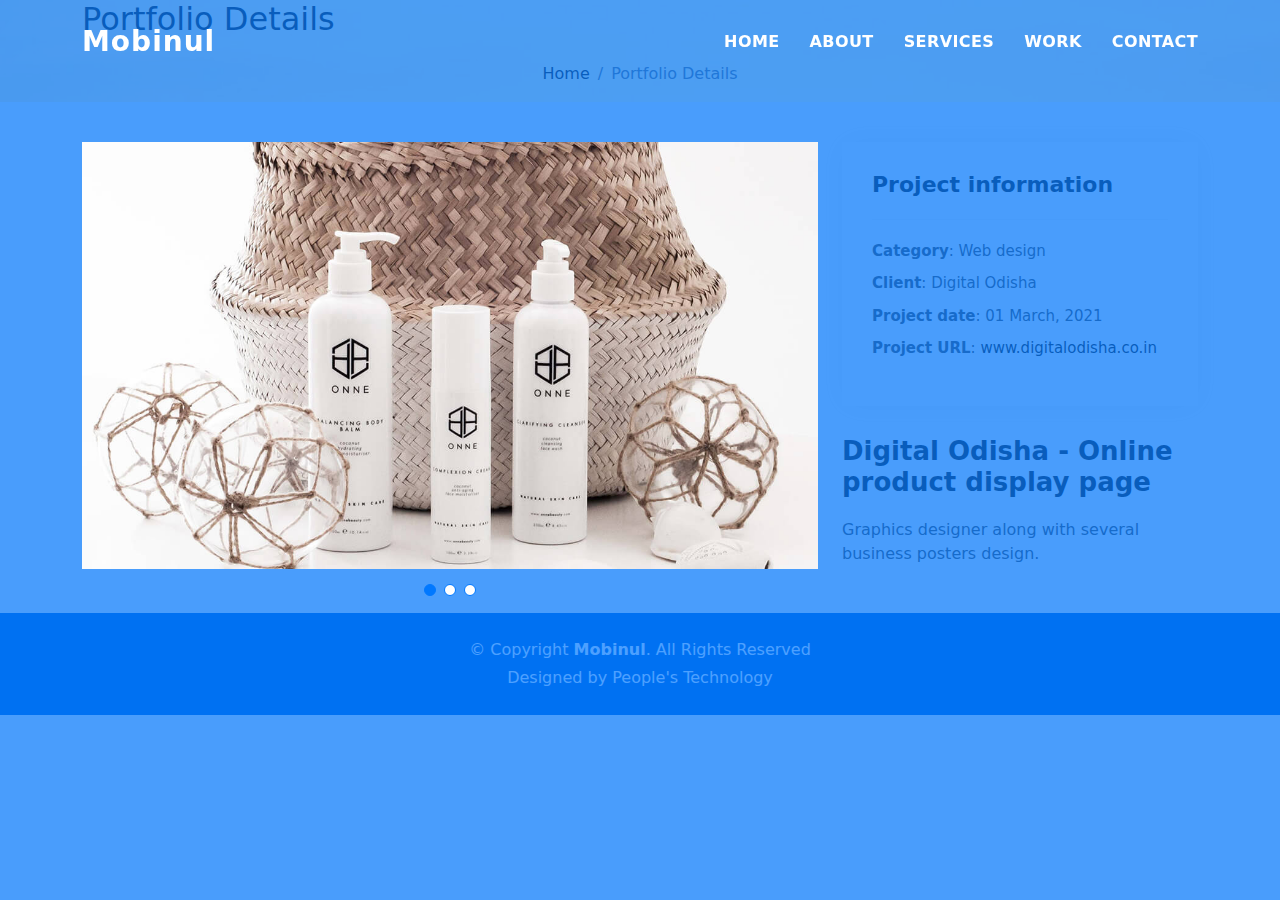
<file: portfolio-details.html>
<!DOCTYPE html>
<html lang="en">

<head>
  <meta charset="utf-8">
  <meta content="width=device-width, initial-scale=1.0" name="viewport">

  <title>Mobinul - Portfolio Details</title>
  <meta content="" name="description">
  <meta content="" name="keywords">

  <!-- Favicons -->
  <link href="assets/img/favicon.png" rel="icon">
  <link href="assets/img/apple-touch-icon.png" rel="apple-touch-icon">

  <!-- Vendor CSS Files -->
  <link href="assets/vendor/bootstrap/css/bootstrap.min.css" rel="stylesheet">
  <link href="assets/vendor/bootstrap-icons/bootstrap-icons.css" rel="stylesheet">
  <link href="assets/vendor/glightbox/css/glightbox.min.css" rel="stylesheet">
  <link href="assets/vendor/swiper/swiper-bundle.min.css" rel="stylesheet">

  <!-- Template Main CSS File -->
  <link href="assets/css/style.css" rel="stylesheet">

  <!-- =======================================================
  * Template Name: DevFolio - v4.3.0
  * Template URL: https://bootstrapmade.com/devfolio-bootstrap-portfolio-html-template/
  * Author: BootstrapMade.com
  * License: https://bootstrapmade.com/license/
  ======================================================== -->
</head>

<body>

  <!-- ======= Header ======= -->
  <header id="header" class="fixed-top">
    <div class="container d-flex align-items-center justify-content-between">

      <h1 class="logo"><a href="index.html">Mobinul</a></h1>
      <!-- Uncomment below if you prefer to use an image logo -->
      <!-- <a href="index.html" class="logo"><img src="assets/img/logo.png" alt="" class="img-fluid"></a>-->

      <nav id="navbar" class="navbar">
        <ul>
          <li><a class="nav-link scrollto " href="#hero">Home</a></li>
          <li><a class="nav-link scrollto" href="#about">About</a></li>
          <li><a class="nav-link scrollto" href="#services">Services</a></li>
          <li><a class="nav-link scrollto " href="#work">Work</a></li>
         
          
          <li><a class="nav-link scrollto" href="#contact">Contact</a></li>
        </ul>
        <i class="bi bi-list mobile-nav-toggle"></i>
      </nav><!-- .navbar -->

    </div>
  </header><!-- End Header -->

  <div class="intro intro-single route bg-image" style="background-image: url(assets/img/overlay-bg.jpg)">
    <div class="overlay-mf"></div>
    <div class="intro-content display-table">
      <div class="table-cell">
        <div class="container">
          <h2 class="intro-title mb-4">Portfolio Details</h2>
          <ol class="breadcrumb d-flex justify-content-center">
            <li class="breadcrumb-item">
              <a href="#">Home</a>
            </li>
            <li class="breadcrumb-item active">Portfolio Details</li>
          </ol>
        </div>
      </div>
    </div>
  </div>

  <main id="main">

    <!-- ======= Portfolio Details Section ======= -->
    <section id="portfolio-details" class="portfolio-details">
      <div class="container">

        <div class="row gy-4">

          <div class="col-lg-8">
            <div class="portfolio-details-slider swiper-container">
              <div class="swiper-wrapper align-items-center">

                <div class="swiper-slide">
                  <img src="assets/img/portfolio-details-1.jpg" alt="">
                </div>

                <div class="swiper-slide">
                  <img src="assets/img/portfolio-details-2.jpg" alt="">
                </div>

                <div class="swiper-slide">
                  <img src="assets/img/portfolio-details-3.jpg" alt="">
                </div>

              </div>
              <div class="swiper-pagination"></div>
            </div>
          </div>

          <div class="col-lg-4">
            <div class="portfolio-info">
              <h3>Project information</h3>
              <ul>
                <li><strong>Category</strong>: Web design</li>
                <li><strong>Client</strong>: Digital Odisha</li>
                <li><strong>Project date</strong>: 01 March, 2021</li>
                <li><strong>Project URL</strong>: <a href="#">www.digitalodisha.co.in</a></li>
              </ul>
            </div>
            <div class="portfolio-description">
              <h2>Digital Odisha - Online product display page</h2>
              <p>
                Graphics designer along with several business posters design.
              </p>
            </div>
          </div>

        </div>

      </div>
    </section><!-- End Portfolio Details Section -->

  </main><!-- End #main -->

  <!-- ======= Footer ======= -->
  <footer>
    <div class="container">
      <div class="row">
        <div class="col-sm-12">
          <div class="copyright-box">
            <p class="copyright">&copy; Copyright <strong>Mobinul</strong>. All Rights Reserved</p>
            <div class="credits">
              <!--
              All the links in the footer should remain intact.
              You can delete the links only if you purchased the pro version.
              Licensing information: https://bootstrapmade.com/license/
              Purchase the pro version with working PHP/AJAX contact form: https://bootstrapmade.com/buy/?theme=DevFolio
            -->
              Designed by <a href="https://www.peptech.tech/">People's Technology</a>
            </div>
          </div>
        </div>
      </div>
    </div>
  </footer><!-- End  Footer -->

  <div id="preloader"></div>
  <a href="#" class="back-to-top d-flex align-items-center justify-content-center"><i class="bi bi-arrow-up-short"></i></a>

  <!-- Vendor JS Files -->
  <script src="assets/vendor/bootstrap/js/bootstrap.bundle.min.js"></script>
  <script src="assets/vendor/glightbox/js/glightbox.min.js"></script>
  <script src="assets/vendor/php-email-form/validate.js"></script>
  <script src="assets/vendor/purecounter/purecounter.js"></script>
  <script src="assets/vendor/swiper/swiper-bundle.min.js"></script>
  <script src="assets/vendor/typed.js/typed.min.js"></script>

  <!-- Template Main JS File -->
  <script src="assets/js/main.js"></script>

</body>

</html>
</file>
<file: assets/css/style.css>
/**
* Template Name: DevFolio - v4.3.0
* Template URL: https://bootstrapmade.com/devfolio-bootstrap-portfolio-html-template/
* Author: BootstrapMade.com
* License: https://bootstrapmade.com/license/
*/

/*--------------------------------------------------------------
# General
--------------------------------------------------------------*/
body {
  background-color: #f5f5f5;
  color: #4e4e4e;
}

h1,
h2,
h3,
h4,
h5,
h6 {
  color: #1e1e1e;
}

a {
  color: #1e1e1e;
  text-decoration: none;
  transition: all 0.5s ease-in-out;
}

a:hover {
  color: #0078ff;
  text-decoration: none;
  transition: all 0.5s ease-in-out;
}

.p-r {
  position: relative;
}

.color-a {
  text-decoration: none;
  color: #0078ff;
}

.color-d {
  color: #f5f5f5;
}

.color-text-a {
  text-decoration: none;
  color: #4e4e4e;
}

.box-shadow, .paralax-mf, .service-box, .work-box, .card-blog {
  box-shadow: 0 13px 8px -10px rgba(0, 0, 0, 0.1);
}

.box-shadow-a, .button:hover {
  text-decoration: none;
  box-shadow: 0 0 0 4px #cde1f8;
}

.display-5 {
  font-size: 2.5rem;
  font-weight: 300;
  line-height: 1.1;
}

.display-6 {
  font-size: 2rem;
  font-weight: 300;
  line-height: 1.1;
}

.avatar {
  width: 32px;
  height: 32px;
  margin-right: 4px;
  overflow: hidden;
}

.bg-image {
  background-repeat: no-repeat;
  background-attachment: fixed;
  background-size: cover;
  background-position: center center;
}

@media (max-width: 1024px) {
  .bg-image {
    background-attachment: scroll;
  }
}

.overlay-mf {
  background-color: #0078ff;
}

.overlay-mf {
  position: absolute;
  top: 0;
  left: 0px;
  padding: 0;
  height: 100%;
  width: 100%;
  opacity: .7;
}

.paralax-mf {
  position: relative;
  padding: 8rem 0;
}

.display-table {
  width: 100%;
  height: 100%;
  display: table;
}

.table-cell {
  display: table-cell;
  vertical-align: middle;
}

/*--/ Sections /--*/
.sect-4 {
  padding: 4rem 0;
}

.sect-pt4 {
  padding-top: 4rem;
}

.sect-mt4 {
  margin-top: 4rem;
}

/*--/ Title s /--*/
.title-s {
  font-weight: 600;
  color: #1e1e1e;
  font-size: 1.1rem;
}

/*--/ Title A /--*/
.title-box {
  margin-bottom: 4rem;
}

.title-a {
  text-decoration: none;
  font-size: 3rem;
  font-weight: bold;
  text-transform: uppercase;
}

.subtitle-a {
  text-decoration: none;
  color: #4e4e4e;
}

.line-mf {
  width: 40px;
  height: 5px;
  background-color: #0078ff;
  margin: 0 auto;
}

/*--/ Title Left /--*/
.title-box-2 {
  margin-bottom: 3rem;
}

.title-left {
  font-size: 2rem;
  position: relative;
}

.title-left:before {
  content: '';
  position: absolute;
  height: 3px;
  background-color: #0078ff;
  width: 100px;
  bottom: -12px;
}

/*------/ Box /------*/
.box-pl2 {
  padding-left: 2rem;
}

.box-shadow-full {
  padding: 3rem 1.25rem;
  position: relative;
  background-color: #fff;
  margin-bottom: 3rem;
  z-index: 2;
  box-shadow: 0 1px 1px 0 rgba(0, 0, 0, 0.06), 0 2px 5px 0 rgba(0, 0, 0, 0.2);
}

@media (min-width: 768px) {
  .box-shadow-full {
    padding: 3rem;
  }
}

/*------/ Socials /------*/
.socials {
  padding: 1.5rem 0;
}

.socials ul li {
  display: inline-block;
}

.socials .ico-circle {
  height: 40px;
  width: 40px;
  font-size: 1.2rem;
  border-radius: 50%;
  line-height: 1.6;
  margin: 0 15px 0 0;
  box-shadow: 0 0 0 3px #0078ff;
  transition: all 500ms ease;
}

.socials .ico-circle:hover {
  background-color: #0078ff;
  color: #fff;
  box-shadow: 0 0 0 3px #cde1f8;
  transition: all 500ms ease;
}

/*------/ Ul resect /------*/
.ul-resect, .socials ul, .list-ico, .blog-wrapper .post-meta ul, .box-comments .list-comments, .widget-sidebar .list-sidebar, .widget-tags ul {
  list-style: none;
  padding-left: 0;
  margin-bottom: 0;
}

.list-ico {
  line-height: 2;
}

.list-ico span {
  color: #0078ff;
  margin-right: 10px;
}

/*------/ Ico Circle /------*/
.ico-circle {
  height: 100px;
  width: 100px;
  font-size: 2rem;
  border-radius: 50%;
  line-height: 1.55;
  margin: 0 auto;
  text-align: center;
  box-shadow: 0 0 0 10px #0078ff;
  display: block;
}

/*------/ Owl Carousel /------*/
.owl-theme .owl-dots {
  text-align: center;
  margin-top: 18px;
}

.owl-theme .owl-dots .owl-dot {
  display: inline-block;
}

.owl-theme .owl-dots .owl-dot span {
  width: 18px;
  height: 7px;
  margin: 5px 5px;
  background: #cde1f8;
  border: 0px solid #cde1f8;
  display: block;
  transition: all 0.6s ease-in-out;
  cursor: pointer;
}

.owl-theme .owl-dots .owl-dot:hover span {
  background-color: #cde1f8;
}

.owl-theme .owl-dots .owl-dot.active span {
  background-color: #1B1B1B;
  width: 25px;
}

/*--/ Scrolltop s /--*/
.scrolltop-mf {
  position: relative;
  display: none;
}

.scrolltop-mf span {
  z-index: 999;
  position: fixed;
  width: 42px;
  height: 42px;
  background-color: #0078ff;
  opacity: .7;
  font-size: 1.6rem;
  line-height: 1.5;
  text-align: center;
  color: #fff;
  top: auto;
  left: auto;
  right: 30px;
  bottom: 50px;
  cursor: pointer;
  border-radius: 50%;
}

/*--------------------------------------------------------------
# Back to top button
--------------------------------------------------------------*/
.back-to-top {
  position: fixed;
  visibility: hidden;
  opacity: 0;
  right: 15px;
  bottom: 15px;
  z-index: 996;
  background: #0078ff;
  width: 40px;
  height: 40px;
  border-radius: 50px;
  transition: all 0.4s;
}

.back-to-top i {
  font-size: 28px;
  color: #fff;
  line-height: 0;
}

.back-to-top:hover {
  background: #298eff;
  color: #fff;
}

.back-to-top.active {
  visibility: visible;
  opacity: 1;
}

/*------/ Prelaoder /------*/
#preloader {
  position: fixed;
  top: 0;
  left: 0;
  right: 0;
  bottom: 0;
  z-index: 9999;
  overflow: hidden;
  background: #fff;
}

#preloader:before {
  content: "";
  position: fixed;
  top: calc(50% - 30px);
  left: calc(50% - 30px);
  border: 6px solid #f2f2f2;
  border-top: 6px solid #0078ff;
  border-radius: 50%;
  width: 60px;
  height: 60px;
  -webkit-animation: animate-preloader 1s linear infinite;
  animation: animate-preloader 1s linear infinite;
}

@-webkit-keyframes animate-preloader {
  0% {
    transform: rotate(0deg);
  }
  100% {
    transform: rotate(360deg);
  }
}

@keyframes animate-preloader {
  0% {
    transform: rotate(0deg);
  }
  100% {
    transform: rotate(360deg);
  }
}

/*------/ Button /------*/
.button {
  display: inline-block;
  padding: .3rem .6rem;
  text-align: center;
  vertical-align: middle;
  -webkit-user-select: none;
  -moz-user-select: none;
  user-select: none;
  font-size: 1rem;
  border-radius: .3rem;
  border: 1px solid transparent;
  transition: all 500ms ease;
  cursor: pointer;
}

.button:focus {
  outline: 0;
}

.button:hover {
  background-color: #0062d3;
  color: #fff;
  transition: all 500ms ease;
}

.button-a {
  text-decoration: none;
  background-color: #0078ff;
  color: #fff;
  border-color: #cde1f8;
}

.button-big {
  padding: .9rem 2.3rem;
  font-size: 1.2rem;
}

.button-rouded {
  border-radius: 5rem;
}

.btn-lg {
  padding: .5rem 1rem;
  font-size: 1.25rem;
  line-height: 1.5;
  border-radius: .3rem;
}

/*--------------------------------------------------------------
# Header
--------------------------------------------------------------*/
#header {
  transition: all 0.5s;
  z-index: 997;
  padding: 20px 0;
}

#header .logo {
  font-size: 28px;
  margin: 0;
  padding: 0;
  font-weight: 600;
  letter-spacing: 1px;
}

#header .logo a {
  color: #fff;
}

#header .logo img {
  max-height: 40px;
}

#header.header-scrolled {
  background: rgba(0, 0, 0, 0.9);
  padding: 12px 0;
}

/*--------------------------------------------------------------
# Navigation Menu
--------------------------------------------------------------*/
/**
* Desktop Navigation 
*/
.navbar {
  padding: 0;
}

.navbar ul {
  margin: 0;
  padding: 0;
  display: flex;
  list-style: none;
  align-items: center;
}

.navbar li {
  position: relative;
}

.navbar > ul > li {
  white-space: nowrap;
  padding: 10px 0 10px 30px;
}

.navbar a, .navbar a:focus {
  display: flex;
  align-items: center;
  justify-content: space-between;
  color: #fff;
  font-size: 16px;
  font-weight: 600;
  padding: 0;
  white-space: nowrap;
  transition: 0.3s;
  letter-spacing: 0.4px;
  position: relative;
  text-transform: uppercase;
}

.navbar a i, .navbar a:focus i {
  font-size: 12px;
  line-height: 0;
  margin-left: 5px;
}

.navbar > ul > li > a:before {
  content: "";
  position: absolute;
  width: 100%;
  height: 2px;
  bottom: -6px;
  left: 0;
  width: 0;
  background-color: #fff;
  visibility: hidden;
  transition: all 0.3s ease-in-out 0s;
}

.navbar a:hover:before, .navbar li:hover > a:before, .navbar .active:before {
  visibility: visible;
  width: 80%;
}

.navbar a:hover, .navbar .active, .navbar .active:focus, .navbar li:hover > a {
  color: #fff;
}

.navbar .dropdown ul {
  display: block;
  position: absolute;
  left: 30px;
  top: calc(100% + 30px);
  margin: 0;
  padding: 10px 0;
  z-index: 99;
  opacity: 0;
  visibility: hidden;
  background: #fff;
  box-shadow: 0px 0px 30px rgba(127, 137, 161, 0.25);
  transition: 0.3s;
}

.navbar .dropdown ul li {
  min-width: 200px;
}

.navbar .dropdown ul a {
  padding: 10px 20px;
  font-size: 14px;
  text-transform: none;
  color: #4e4e4e;
}

.navbar .dropdown ul a i {
  font-size: 12px;
}

.navbar .dropdown ul a:hover, .navbar .dropdown ul .active:hover, .navbar .dropdown ul li:hover > a {
  color: #0078ff;
}

.navbar .dropdown:hover > ul {
  opacity: 1;
  top: 100%;
  visibility: visible;
}

.navbar .dropdown .dropdown ul {
  top: 0;
  left: calc(100% - 30px);
  visibility: hidden;
}

.navbar .dropdown .dropdown:hover > ul {
  opacity: 1;
  top: 0;
  left: 100%;
  visibility: visible;
}

@media (max-width: 1366px) {
  .navbar .dropdown .dropdown ul {
    left: -90%;
  }
  .navbar .dropdown .dropdown:hover > ul {
    left: -100%;
  }
}

/**
* Mobile Navigation 
*/
.mobile-nav-toggle {
  color: #fff;
  font-size: 28px;
  cursor: pointer;
  display: none;
  line-height: 0;
  transition: 0.5s;
}

@media (max-width: 991px) {
  .mobile-nav-toggle {
    display: block;
  }
  .navbar ul {
    display: none;
  }
}

.navbar-mobile {
  position: fixed;
  overflow: hidden;
  top: 0;
  right: 0;
  left: 0;
  bottom: 0;
  background: rgba(78, 78, 78, 0.9);
  transition: 0.3s;
  z-index: 999;
}

.navbar-mobile .mobile-nav-toggle {
  position: absolute;
  top: 15px;
  right: 15px;
}

.navbar-mobile ul {
  display: block;
  position: absolute;
  top: 55px;
  right: 15px;
  bottom: 15px;
  left: 15px;
  padding: 10px 0;
  background-color: #fff;
  overflow-y: auto;
  transition: 0.3s;
}

.navbar-mobile > ul > li {
  padding: 0;
}

.navbar-mobile a:hover:before, .navbar-mobile li:hover > a:before, .navbar-mobile .active:before {
  visibility: hidden;
}

.navbar-mobile a {
  padding: 10px 20px;
  font-size: 15px;
  color: #4e4e4e;
}

.navbar-mobile a:hover, .navbar-mobile .active, .navbar-mobile li:hover > a {
  color: #0078ff;
}

.navbar-mobile .getstarted {
  margin: 15px;
}

.navbar-mobile .dropdown ul {
  position: static;
  display: none;
  margin: 10px 20px;
  padding: 10px 0;
  z-index: 99;
  opacity: 1;
  visibility: visible;
  background: #fff;
  box-shadow: 0px 0px 30px rgba(127, 137, 161, 0.25);
}

.navbar-mobile .dropdown ul li {
  min-width: 200px;
}

.navbar-mobile .dropdown ul a {
  padding: 10px 20px;
}

.navbar-mobile .dropdown ul a i {
  font-size: 12px;
}

.navbar-mobile .dropdown ul a:hover, .navbar-mobile .dropdown ul .active:hover, .navbar-mobile .dropdown ul li:hover > a {
  color: #0078ff;
}

.navbar-mobile .dropdown > .dropdown-active {
  display: block;
}

/*--------------------------------------------------------------
# Hero Section
--------------------------------------------------------------*/
.hero {
  height: 100vh;
  position: relative;
  color: #fff;
  
}

.hero .hero-content {
  text-align: center;
  position: absolute;
}

.hero .overlay-itro {
  background-color: rgba(0, 0, 0, 0.6);
  position: absolute;
  top: 0;
  left: 0px;
  padding: 0;
  height: 100%;
  width: 100%;
  opacity: .9;
}

.hero .hero-title {
  color: #fff;
  font-weight: 600;
  font-size: 3rem;
}

@media (min-width: 768px) {
  .hero .hero-title {
    font-size: 4.5rem;
  }
}

.hero .hero-subtitle {
  font-size: 1.5rem;
  font-weight: 600;
}

@media (min-width: 768px) {
  .hero .hero-subtitle {
    font-size: 2.5rem;
  }
}

.hero .text-slider-items {
  display: none;
}

.hero-single {
  height: 350px;
}

.hero-single .hero-content {
  margin-top: 30px;
}

.hero-single .hero-title {
  text-transform: uppercase;
  font-size: 3rem;
}

@media (min-width: 768px) {
  .hero-single .hero-title {
    font-size: 3.5rem;
  }
}

.hero-single .breadcrumb {
  background-color: transparent;
  color: #0078ff;
}

.hero-single .breadcrumb .breadcrumb-item:before {
  color: #cde1f8;
}

.hero-single .breadcrumb .breadcrumb-item.active {
  color: #cde1f8;
}

.hero-single .breadcrumb a {
  color: #fff;
}

/*--------------------------------------------------------------
# About
--------------------------------------------------------------*/
.about-mf .box-shadow-full {
  padding-top: 4rem;
  padding-bottom: 4rem;
}

.about-mf .about-img {
  margin-bottom: 2rem;
}

.about-mf .about-img img {
  margin-left: 10px;
}

@media (min-width: 767px) {
  .about-mf .box-pl2 {
    margin-top: 3rem;
    padding-left: 0rem;
  }
}

.skill-mf span {
  color: #4e4e4e;
}

.skill-mf .progress {
  background-color: #cde1f8;
  margin: .5rem 0 1.2rem 0;
  border-radius: 0;
  height: .7rem;
}

.skill-mf .progress .progress-bar {
  height: .7rem;
  background-color: #0078ff;
}

/*--------------------------------------------------------------
# Services
--------------------------------------------------------------*/
.service-box {
  background-color: #fff;
  padding: 2.5rem 1.3rem;
  border-radius: 1rem;
  margin-bottom: 3rem;
  text-align: center;
}

.service-box:hover .ico-circle {
  transition: all 500ms ease;
  color: #fff;
  background-color: #0078ff;
  box-shadow: 0 0 0 10px #cde1f8;
}

.service-box .service-ico {
  margin-bottom: 1rem;
  color: #1e1e1e;
}

.service-box .ico-circle {
  transition: all 500ms ease;
  display: inline-flex;
  align-items: center;
  justify-content: center;
}

.service-box .ico-circle i {
  line-height: 0;
  font-size: 40px;
}

.service-box .s-title {
  font-size: 1.4rem;
  text-transform: uppercase;
  text-align: center;
  padding: .4rem 0;
}

.service-box .s-description {
  color: #4e4e4e;
}

/*--------------------------------------------------------------
# Counter
--------------------------------------------------------------*/
.counter-box {
  color: #fff;
  text-align: center;
}

@media (min-width: 577px) {
  .counter-box {
    margin-bottom: 1.8rem;
  }
}

.counter-ico {
  margin-bottom: 1rem;
}

.counter-ico .ico-circle {
  height: 60px;
  width: 60px;
  line-height: 1.5;
  box-shadow: 0 0 0 10px #cde1f8;
}

.counter-num .counter {
  font-size: 2rem;
  margin-bottom: 0;
}

/*--------------------------------------------------------------
# Portfolio
--------------------------------------------------------------*/
.work-box {
  margin-bottom: 3rem;
  -webkit-backface-visibility: hidden;
  backface-visibility: hidden;
  background-color: #fff;
}

.work-box:hover img {
  transform: scale(1.3);
}

.work-img {
  display: block;
  overflow: hidden;
}

.work-img img {
  transition: all 1s;
}

.work-content {
  padding: 2rem 3% 1rem 4%;
}

.work-content .w-more {
  color: #4e4e4e;
  font-size: .8rem;
}

.work-content .w-more .w-ctegory {
  color: #0078ff;
}

.work-content .w-like {
  font-size: 2.5rem;
  color: #0078ff;
  float: right;
}

.work-content .w-like a {
  color: #0078ff;
}

.work-content .w-like .num-like {
  font-size: .7rem;
}

.w-title {
  font-size: 1.2rem;
}

/*--------------------------------------------------------------
# Portfolio Details
--------------------------------------------------------------*/
.portfolio-details {
  padding-top: 40px;
}

.portfolio-details .portfolio-details-slider img {
  width: 100%;
}

.portfolio-details .portfolio-details-slider .swiper-pagination {
  margin-top: 20px;
  position: relative;
}

.portfolio-details .portfolio-details-slider .swiper-pagination .swiper-pagination-bullet {
  width: 12px;
  height: 12px;
  background-color: #fff;
  opacity: 1;
  border: 1px solid #0078ff;
}

.portfolio-details .portfolio-details-slider .swiper-pagination .swiper-pagination-bullet-active {
  background-color: #0078ff;
}

.portfolio-details .portfolio-info {
  padding: 30px;
  box-shadow: 0px 0 30px rgba(78, 78, 78, 0.08);
}

.portfolio-details .portfolio-info h3 {
  font-size: 22px;
  font-weight: 700;
  margin-bottom: 20px;
  padding-bottom: 20px;
  border-bottom: 1px solid #eee;
}

.portfolio-details .portfolio-info ul {
  list-style: none;
  padding: 0;
  font-size: 15px;
}

.portfolio-details .portfolio-info ul li + li {
  margin-top: 10px;
}

.portfolio-details .portfolio-description {
  padding-top: 30px;
}

.portfolio-details .portfolio-description h2 {
  font-size: 26px;
  font-weight: 700;
  margin-bottom: 20px;
}

.portfolio-details .portfolio-description p {
  padding: 0;
}

/*--------------------------------------------------------------
# Testimonials
--------------------------------------------------------------*/
.testimonial-box {
  color: #fff;
  text-align: center;
}

.testimonial-box .author-test {
  margin-top: 1rem;
}

.testimonial-box .author-test img {
  margin: 0 auto;
}

.testimonial-box .author {
  color: #fff;
  text-transform: uppercase;
  font-weight: 600;
  margin: 1rem 0;
  display: block;
  font-size: 1.4rem;
}

.testimonial-box .comit {
  font-size: 2rem;
  color: #0078ff;
  background-color: #fff;
  width: 52px;
  height: 52px;
  display: block;
  margin: 0 auto;
  border-radius: 50%;
  line-height: 1.6;
}

@media (min-width: 768px) {
  .testimonial-box .description {
    padding: 0 5rem;
  }
}

@media (min-width: 992px) {
  .testimonial-box .description {
    padding: 0 8rem;
  }
}

@media (min-width: 1200px) {
  .testimonial-box .description {
    padding: 0 13rem;
  }
}

.swiper-pagination {
  margin-top: 20px;
  position: relative;
}

.swiper-pagination .swiper-pagination-bullet {
  width: 12px;
  height: 12px;
  background-color: rgba(255, 255, 255, 0.4);
  opacity: 1;
}

.swiper-pagination .swiper-pagination-bullet-active {
  background-color: #fff;
}

/*--------------------------------------------------------------
# Contact
--------------------------------------------------------------*/
.footer-paralax {
  padding: 4rem 0 0 0;
}

.contact-mf {
  margin-top: 4rem;
}

@media (min-width: 767px) {
  .contact-mf .box-pl2 {
    margin-top: 3rem;
    padding-left: 0rem;
  }
}

.php-email-form .error-message {
  display: none;
  color: #fff;
  background: #ed3c0d;
  text-align: center;
  padding: 15px;
  font-weight: 600;
}

.php-email-form .sent-message {
  display: none;
  color: #fff;
  background: #18d26e;
  text-align: center;
  padding: 15px;
  font-weight: 600;
}

.php-email-form .loading {
  display: none;
  background: #fff;
  text-align: center;
  padding: 15px;
}

.php-email-form .loading:before {
  content: "";
  display: inline-block;
  border-radius: 50%;
  width: 24px;
  height: 24px;
  margin: 0 10px -6px 0;
  border: 3px solid #18d26e;
  border-top-color: #eee;
  -webkit-animation: animate-loading 1s linear infinite;
  animation: animate-loading 1s linear infinite;
}

.php-email-form input, .php-email-form textarea {
  border-radius: 0;
  box-shadow: none;
  font-size: 14px;
}

.php-email-form input:focus, .php-email-form textarea:focus {
  border-color: #0078ff;
}

.php-email-form input {
  padding: 10px 15px;
}

.php-email-form textarea {
  padding: 12px 15px;
  margin-bottom: 0;
}

.php-email-form button[type="submit"] {
  background: #0078ff;
  border: 0;
  padding: 10px 24px;
  color: #fff;
  transition: 0.4s;
}

.php-email-form button[type="submit"]:hover {
  background: #3393ff;
}

@-webkit-keyframes animate-loading {
  0% {
    transform: rotate(0deg);
  }
  100% {
    transform: rotate(360deg);
  }
}

@keyframes animate-loading {
  0% {
    transform: rotate(0deg);
  }
  100% {
    transform: rotate(360deg);
  }
}

/*--------------------------------------------------------------
# Blog
--------------------------------------------------------------*/
@media (min-width: 767px) {
  .card-blog {
    margin-bottom: 3rem;
  }
}

.card-blog .card-body {
  position: relative;
}

.card-blog .card-category-box {
  position: absolute;
  text-align: center;
  top: -16px;
  left: 15px;
  right: 15px;
  line-height: 25px;
  overflow: hidden;
}

.card-blog .card-category {
  display: inline-block;
  color: #fff;
  padding: 0 15px 5px;
  overflow: hidden;
  background-color: #0078ff;
  border-radius: 4px;
}

.card-blog .card-category .category {
  color: #fff;
  display: inline-block;
  text-transform: uppercase;
  font-size: .7rem;
  letter-spacing: .1px;
  margin-bottom: 0;
}

.card-blog .card-title {
  font-size: 1.3rem;
  margin-top: .6rem;
}

.card-blog .card-description {
  color: #4e4e4e;
}

.card-blog .post-author {
  display: inline-block;
}

.card-blog .post-date {
  color: #4e4e4e;
  display: inline-block;
  float: right;
}

/*--------------------------------------------------------------
# Blog Single
--------------------------------------------------------------*/
.post-box,
.form-comments,
.box-comments,
.widget-sidebar {
  padding: 2rem;
  background-color: #fff;
  margin-bottom: 3rem;
}

@media (min-width: 768px) {
  .post-box,
  .form-comments,
  .box-comments,
  .widget-sidebar {
    padding: 3rem;
  }
}

.blog-wrapper .article-title {
  font-size: 1.5rem;
}

@media (min-width: 768px) {
  .blog-wrapper .article-title {
    font-size: 1.9rem;
  }
}

.blog-wrapper .post-meta {
  margin: 1rem 0;
}

.blog-wrapper .post-meta ul {
  border-left: 4px solid #0078ff;
  margin-top: 1rem;
}

.blog-wrapper .post-meta ul li {
  display: inline-block;
  margin-left: 15px;
}

.blog-wrapper .post-meta ul a {
  color: #0078ff;
}

.blog-wrapper .post-meta ul span {
  color: #1e1e1e;
}

.blog-wrapper .blockquote {
  border-left: 4px solid #0078ff;
  padding: 18px;
  font-style: italic;
}

/*------/ Comments /------*/
.box-comments .list-comments li {
  padding-bottom: 40px;
}

.box-comments .list-comments .comment-avatar {
  display: table-cell;
  vertical-align: top;
}

.box-comments .list-comments .comment-avatar img {
  width: 80px;
  height: 80px;
}

.box-comments .list-comments .comment-author {
  font-size: 1.3rem;
}

@media (min-width: 768px) {
  .box-comments .list-comments .comment-author {
    font-size: 1.5rem;
  }
}

.box-comments .list-comments .comment-details {
  display: table-cell;
  vertical-align: top;
  padding-left: 25px;
}

.box-comments .list-comments a {
  color: #0078ff;
}

.box-comments .list-comments span {
  color: #1e1e1e;
  font-style: italic;
}

.box-comments .comment-children {
  margin-left: 40px;
}

/*------/ Sidebar /------*/
.widget-sidebar .sidebar-title {
  font-size: 1.6rem;
  font-weight: 600;
  border-left: 5px solid #0078ff;
  padding-left: 15px;
  text-transform: uppercase;
  margin-bottom: 1.5rem;
}

.widget-sidebar .list-sidebar li {
  position: relative;
  padding: 6px 0 6px 24px;
}

.widget-sidebar .list-sidebar li:before {
  position: absolute;
  content: "";
  width: 10px;
  height: 1px;
  left: 0;
  background-color: #0078ff;
  top: 20px;
}

.sidebar-search input {
  background-color: #fff;
  border-radius: 0;
  transition: all 0.5s ease-in-out;
}

.sidebar-search .btn-search {
  background-color: #0078ff;
  border-color: #0078ff;
  border-radius: 0;
  padding-left: 20px;
  padding-right: 20px;
}

.widget-tags ul li {
  display: inline-block;
  background-color: #0078ff;
  padding: .2rem .6rem;
  margin-bottom: .5rem;
  border-radius: 15px;
}

.widget-tags ul li a {
  color: #fff;
}

/*--------------------------------------------------------------
# Footer
--------------------------------------------------------------*/
footer {
  text-align: center;
  color: #fff;
  padding: 25px 0;
  background: #0062d3;
}

footer .copyright {
  margin-bottom: .3rem;
}

footer .credits {
  margin-bottom: 0;
}

footer .credits a {
  color: #fff;
}
</file>
